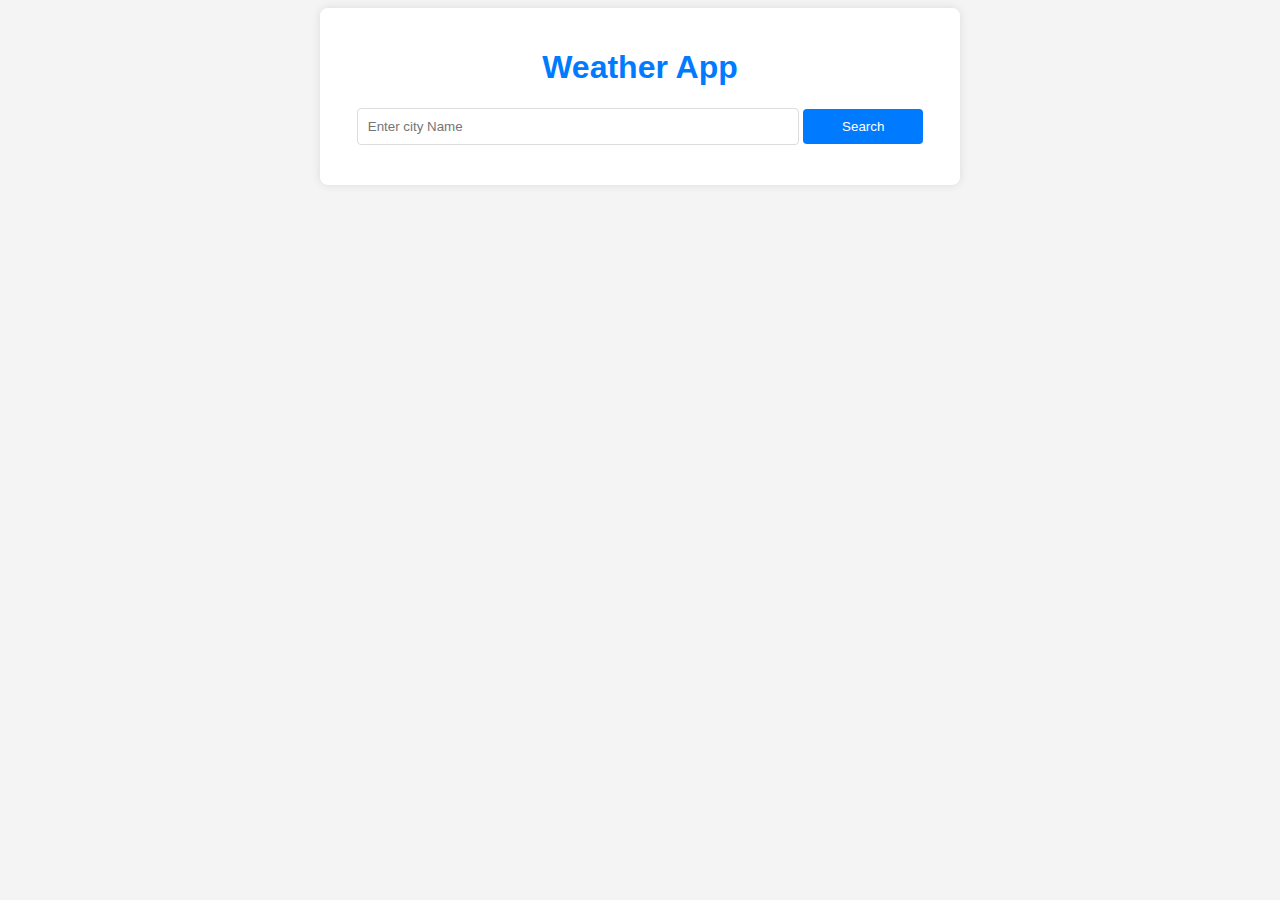
<file: Day25/index.html>
<!DOCTYPE html>
<html lang="en">
<head>
    <meta charset="UTF-8">
    <meta name="viewport" content="width=device-width, initial-scale=1.0">
    <title>Weather app</title>
<link rel="stylesheet" href="style.css">
</head>
<body>
    <div class="container">
        <h1>Weather App</h1>
          
        <div class="search-container">
            <input type="text" id="city-input" placeholder="Enter city Name">
            <button id="search-button">Search</button>
        </div>
        <div class="weather-info">
            <!--- -->
        </div> 
    </div>
</body>
<script src="script.js"></script>
</html>
</file>
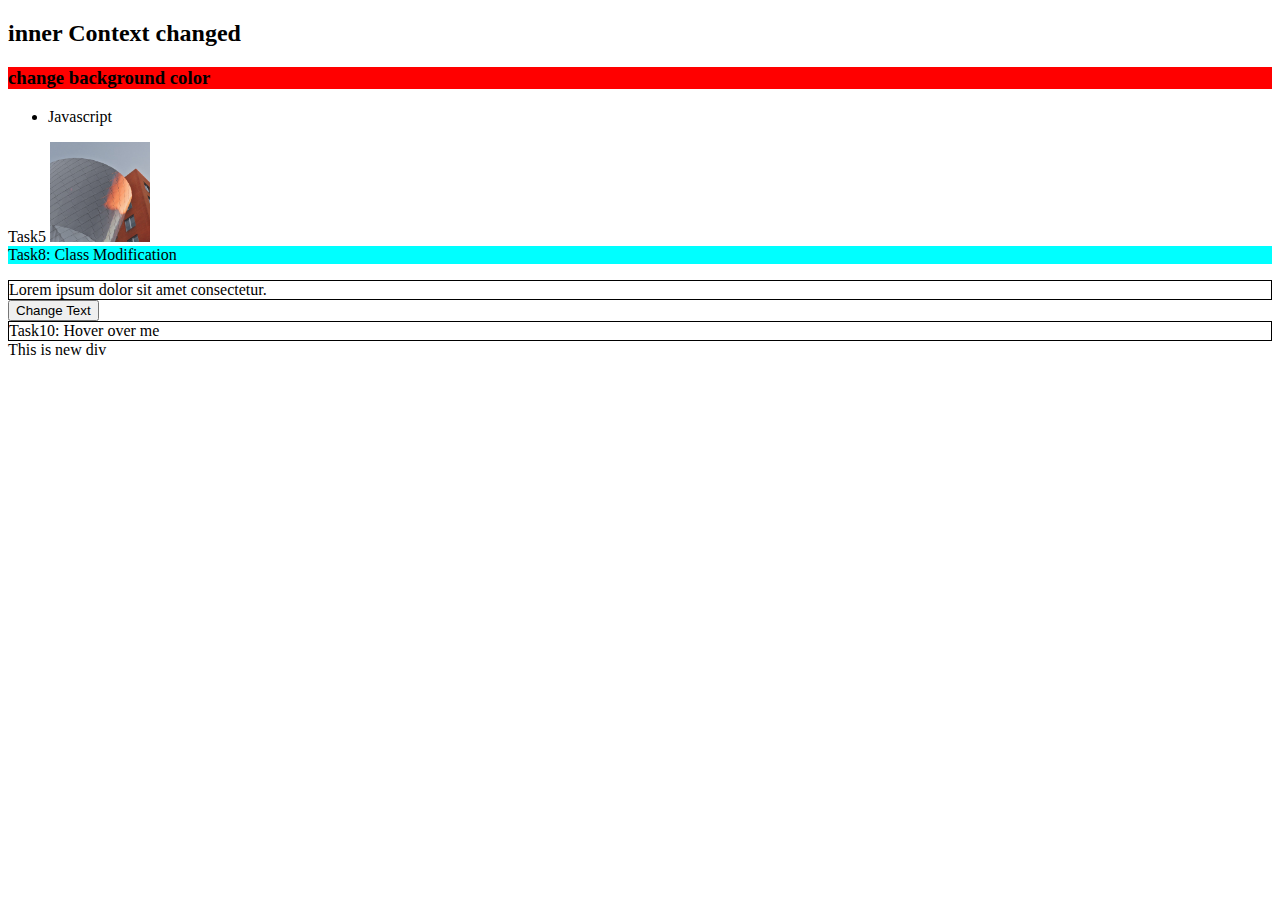
<file: Day9.html>
<!DOCTYPE html>
<html lang="en">
<head>
    <meta charset="UTF-8">
    <meta name="viewport" content="width=device-width, initial-scale=1.0">
    <title>Day9: DOM  </title>
    <style>
        .oldClass{
            background-color: blue
        }
        .newClass{
            background-color: aqua;
        }
    </style>
</head>
<body>
    <div > 
        <h2 id="text">This is text content</h2>
        <h3 class="bg">change background color</h3>
        <ul >
            <li>Javascript</li>
        </ul>
    </div>
    <div>
        <p>Task5 will be remove</p>
    </div>
    <div>Task5
        <img src="image4.jpeg" alt="image not found" width="100px" height="100px">
    </div>
    <div id="task8" class="oldClass">Task8: Class Modification </div>
   
    <p id="para" style="border: 1px solid;margin: 16px 0 0 ;"> Lorem ipsum dolor sit amet consectetur.</p>
    <button id="btn">Change Text </button><br>
     <div id="task10" style="border: 1px solid rgb(0, 0, 0);">Task10: Hover over me</div>
</body>
<script src="Day9.js"></script>
</html>
</file>
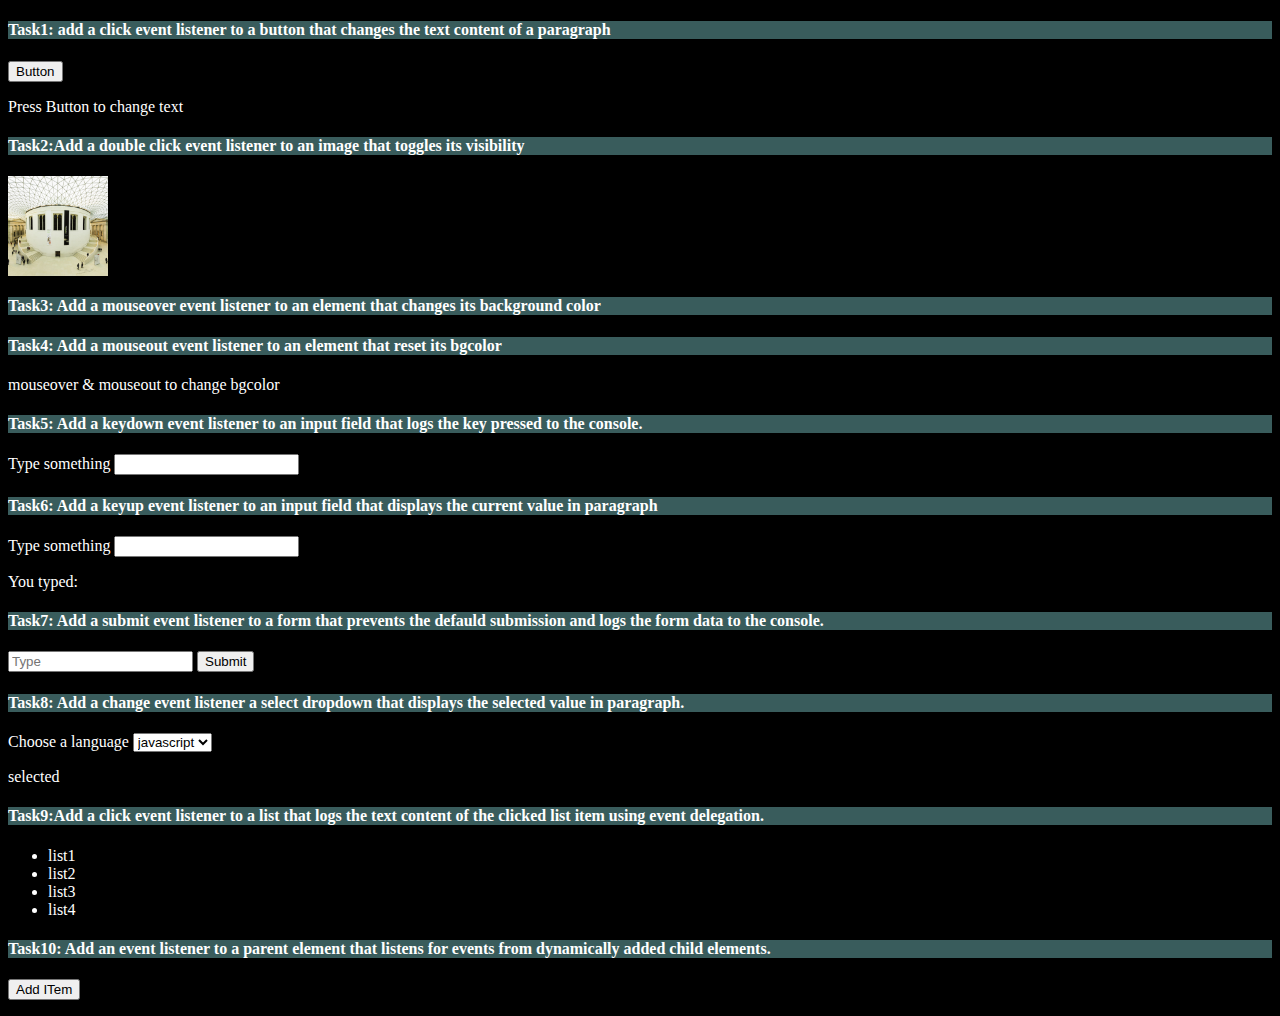
<file: Day10/Day10.html>
<!DOCTYPE html>
<html lang="en">
<head>
    <meta charset="UTF-8">
    <meta name="viewport" content="width=device-width, initial-scale=1.0">
    <title>Day10: Event Handling</title>
    <style >
        h4{ background-color: rgb(57, 92, 92);
            
        }
    </style>
 </head>
<body style="background-color: black; color: white;">
<h4>Task1: add a click event listener to a button that changes the text content of a paragraph
    </h4>
    <button id="btn1">Button</button>
    <p id="para1">Press Button to change text </p>
<h4>Task2:Add a double click event listener to an image that toggles its visibility </h4>
    <img id="task2" src="image1.jpg" alt="not found" height="100px" style="display: block;">
<h4>Task3: Add a mouseover event listener to an element that changes its background color</h4>
<h4>Task4: Add a mouseout event listener to an element that reset its bgcolor</h4>
    <p id="mouseEvent">mouseover & mouseout to change bgcolor</p>
<h4>Task5: Add a keydown event listener to an input field that logs the key pressed to the console.</h4>
    <label for="taks5">Type something</label>
    <input type="text" id="task5"> 
<h4>Task6: Add a keyup event listener to an input field that displays the current value in paragraph</h4>
    <label for="task6">Type something</label>
    <input type="text" id="task6"> 
    <p id="display"> You typed: </p> 
<h4>Task7: Add a submit event listener to a form that prevents the defauld submission and logs the form data to the console.</h4>
    <form action="/url" id="form">
      <input placeholder="Type">
      <button type="submit" id="submit">Submit</button>  
    </form>
<h4>Task8: Add a change event listener a select dropdown that displays the selected value in paragraph.</h4>
    <label for="lang">Choose a language</label>
        <select id="lang">  
            <option value="javascript">javascript</option>
            <option value="python">python</option>
            <option value="swift">swift</option>
            <option value="django">django</option>
        </select>
        <p id="displayPara">selected  </p>
<h4>Task9:Add a click event listener to a list that logs the text content of the clicked list item using event delegation.</h4>
    <ul id="task9">
        <li>list1</li>
        <li>list2</li>
        <li>list3</li>
        <li>list4</li>
    </ul>
<h4>Task10: Add an event listener to a parent element that listens for events from dynamically added child elements.</h4>
    <button id="addItem">Add ITem</button>
    <ul id="parentList"> </ul>
</body>
<script src="Day10.js"></script>
</html>
</file>
<file: Day25/style.css>
/*body {
    font-family: Arial, sans-serif;
    text-align: center;
    margin: 0;
    padding: 0;
}

 .container {
    max-width: 800px;
    margin: 0 auto;
    padding: 20px;
}

.weather-info {
    margin-bottom: 20px;
}

.weather-info h2 {
    font-size: 24px;
    margin-bottom: 10px;
}

.weather-info p {
    font-size: 18px;
}

/* Search container styles */
/*
.search-container {
    display: flex;
    justify-content: center;
    align-items: center;
}

.search-container input {
    padding: 10px;
    border: 1px solid #ccc;
    border-radius: 5px;
    width: 200px;
}

.search-container button {
    margin-left: 10px;
    padding: 10px 20px;
    background-color: #007bff;
    color: #fff;
    border: none;
    border-radius: 5px;
    cursor: pointer;
} */

/*New style*/
/* style.css */

/* style.css */

body {
    font-family: Arial, sans-serif;
    background-color: #f4f4f4;
    color: #333;
    text-align: center;
}

.container {
    width: 90%;
    max-width: 600px;
    margin: auto;
    background-color: #fff;
    padding: 20px;
    border-radius: 8px;
    box-shadow: 0px 0px 10px rgba(0, 0, 0, 0.1);
}

h1 {
    color: #007BFF;
}

.search-container {
    margin-bottom: 20px;
}

input[type="text"] {
    padding: 10px;
    width: 70%;
    border-radius: 4px;
    border: 1px solid #ddd;
}

button {
    padding: 10px;
    width: 20%;
    border-radius: 4px;
    border: none;
    background-color: #007BFF;
    color: #fff;
    cursor: pointer;
}

.weather-info h2 {
    margin-bottom: 10px;
}

.weather-info p {
    margin: 5px 0;
}

.forecast-container {
    display: flex;
    overflow-x: auto;
    padding: 10px 0;
}

.forecast-day {
    flex: 0 0 auto;
    width: 150px;
    margin-right: 10px;
    background-color: #f9f9f9;
    padding: 10px;
    border-radius: 8px;
    box-shadow: 0px 0px 5px rgba(0, 0, 0, 0.1);
    text-align: center;
}

.forecast-day p {
    margin: 0;
    padding: 5px;
}
</file>
